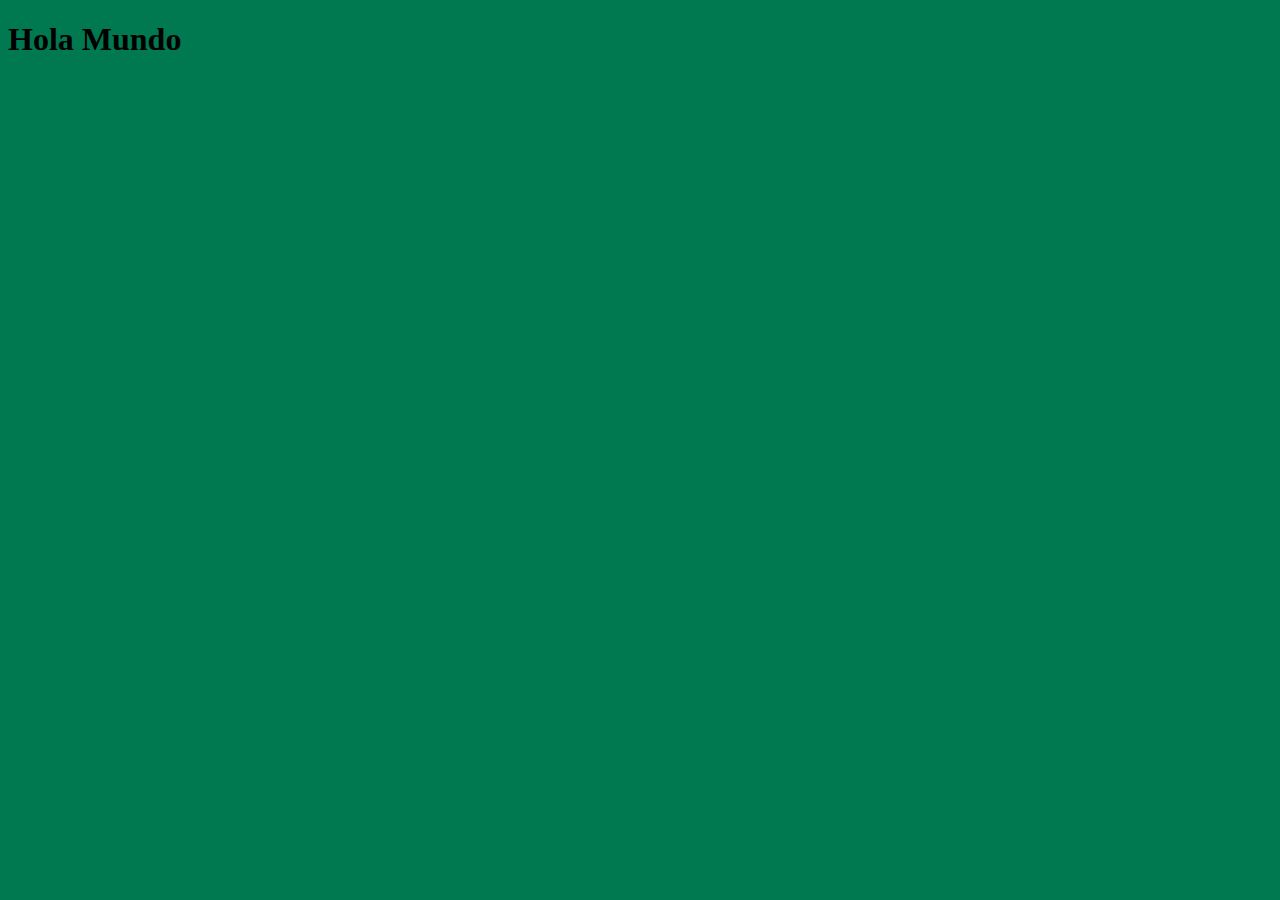
<file: public/index.html>
<!DOCTYPE html>
<html lang="en">
<head>
    <meta charset="UTF-8">
    <meta name="viewport" content="width=device-width, initial-scale=1.0">
    <title>Node-Express</title>
    <link rel="stylesheet" href="./CSS/style.css"
</head>
<body>
    <h1>Hola Mundo</h1>
</body>
</html>
</file>
<file: public/CSS/style.css>
html, body{
    background-color: rgb(0, 121, 80);
}
</file>
